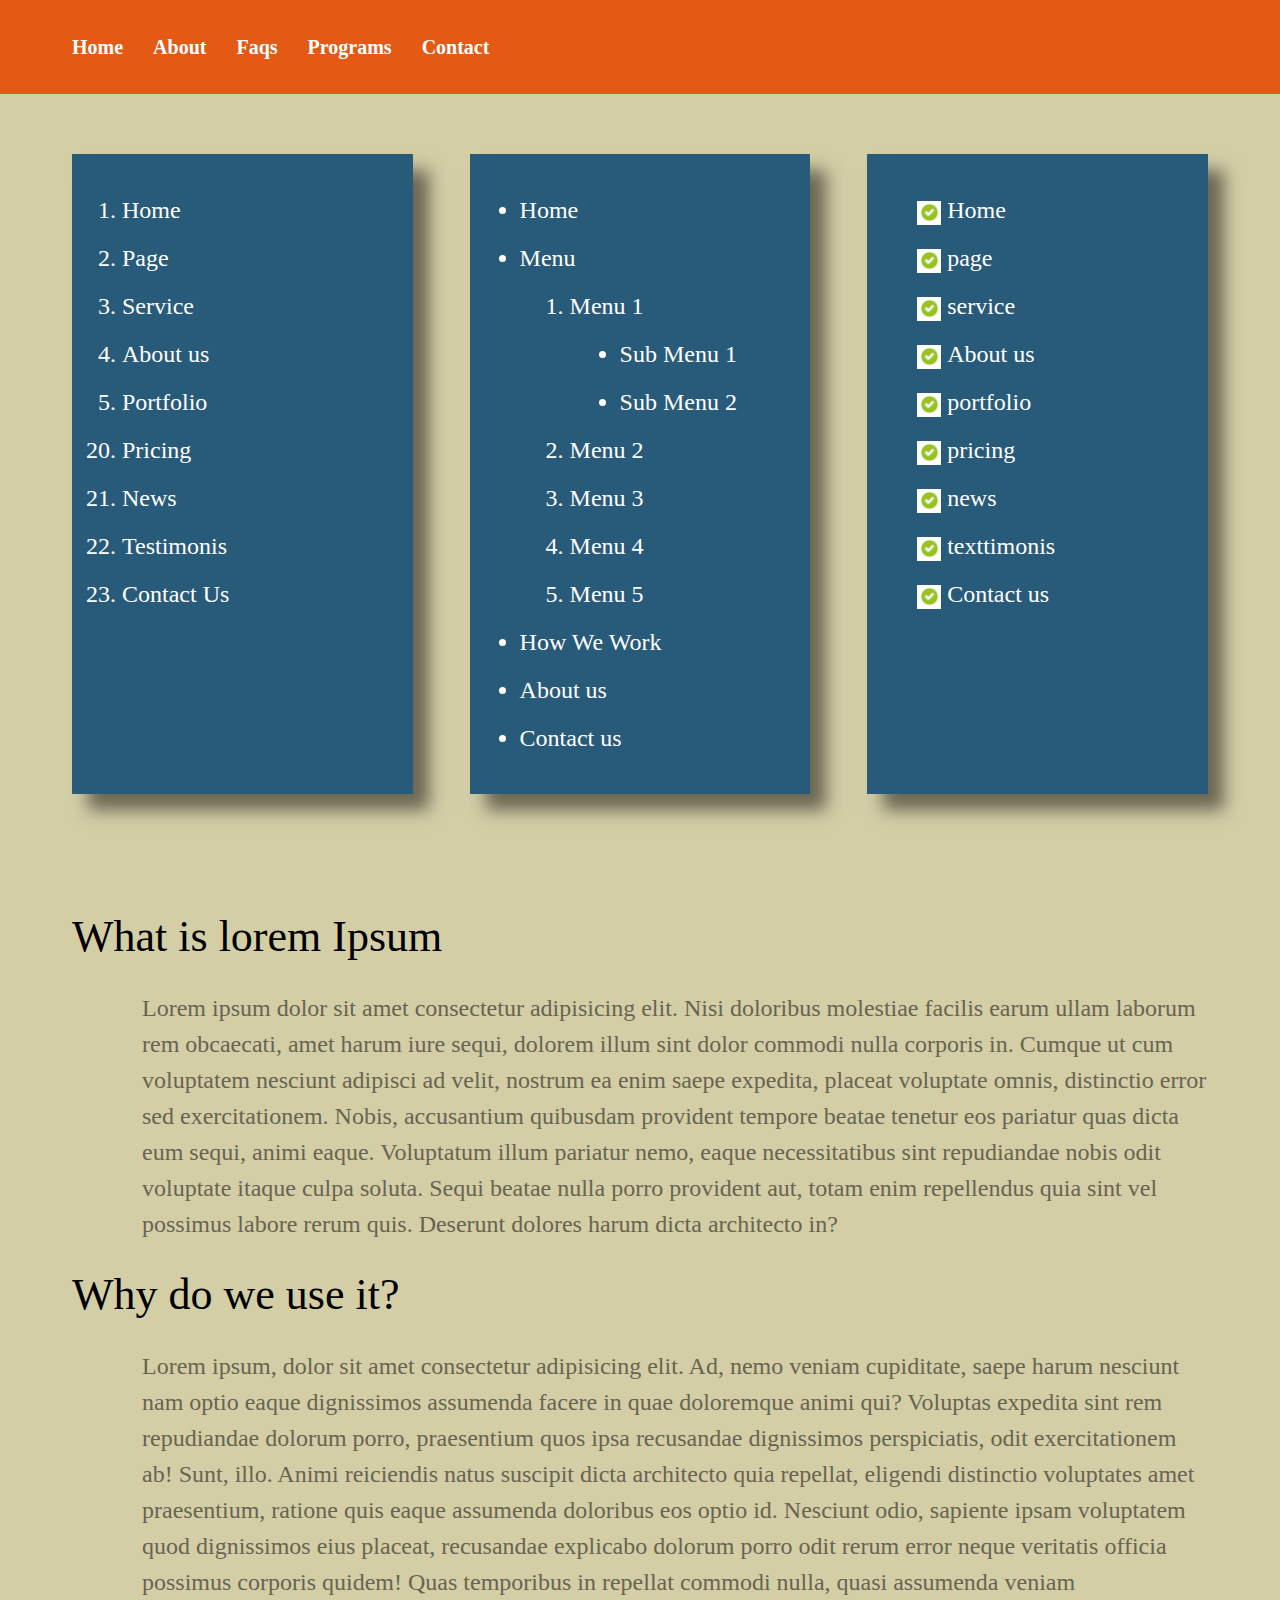
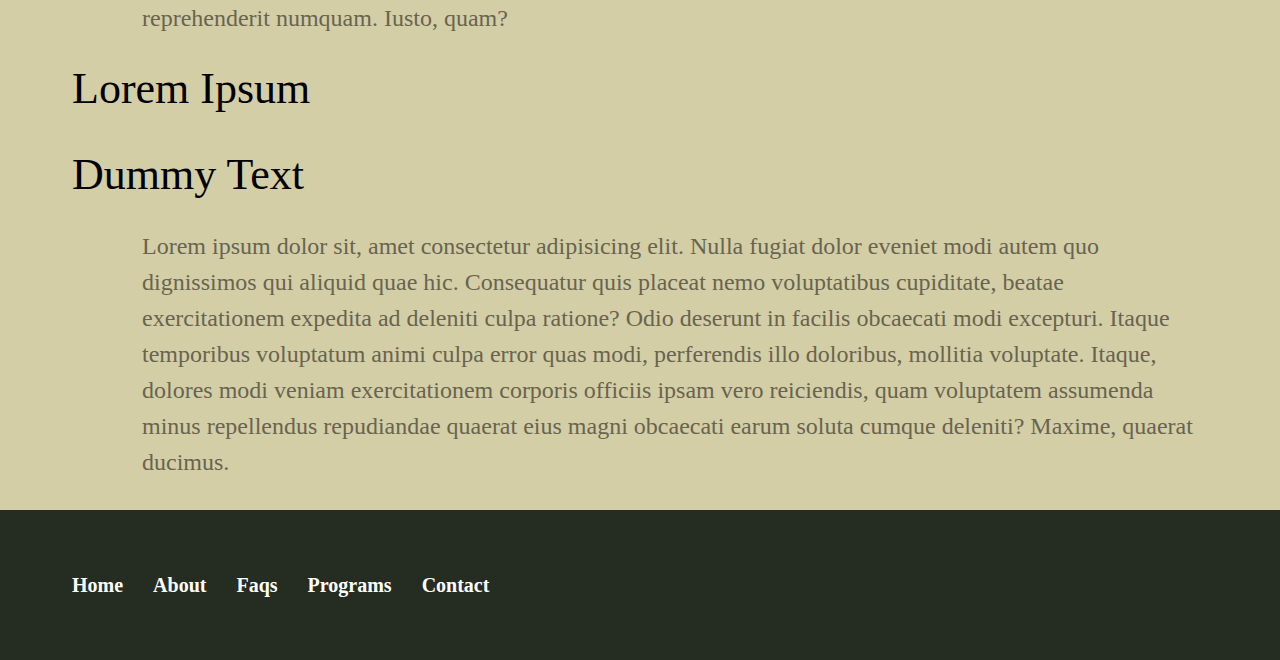
<file: block-BHaaby/index.html>
<!DOCTYPE html>
<html lang="en">
    <head>
        <meta charset="UTF-8">
        <meta name="viewport" content="width=device-width, initial-scale=1.0">
        <title>Assignment 1 | list</title>
        <link rel="stylesheet" href="style.css">
    </head>
    <body>
        <header>
            <div class="container">
                <nav class="nav">
                    <ul class="flex">
                        <li><a href="#">Home</a></li>
                        <li><a href="#">About</a></li>
                        <li><a href="#">Faqs</a></li>
                        <li><a href="#">Programs</a></li>
                        <li><a href="#">Contact</a></li>
                    </ul>
                </nav>
            </div>
        </header>
        <main class="main">
            <section class="hero">
                <div class="container flex">
                    <ol class="menu">
                        <li>Home</li>
                        <li>Page</li>
                        <li>Service</li>
                        <li>About us</li>
                        <li>Portfolio</li>
                        <li value="20">Pricing</li>
                        <li>News</li>
                        <li>Testimonis</li>
                        <li>Contact Us</li>
                    </ol>
                    <ul class="menu">
                        <li>Home</li>
                        <li>Menu
                            <ol>
                                <li>Menu 1
                                    <ul class="sub-menu">
                                        <li>Sub Menu 1</li>
                                        <li>Sub Menu 2</li>
                                    </ul>
                                </li>
                                <li>Menu 2</li>
                                <li>Menu 3</li>
                                <li>Menu 4</li>
                                <li>Menu 5</li>
                            </ol>
                        </li>
                        <li>How We Work</li>
                        <li>About us</li>
                        <li>Contact us</li>
                    </ul>
                    <ul class="menu list-style-image">
                        <li>Home</li>
                        <li>page</li>
                        <li>service</li>
                        <li>About us</li>
                        <li>portfolio</li>
                        <li>pricing</li>
                        <li>news</li>
                        <li>texttimonis</li>
                        <li>Contact us</li>
                    </ul>
                </div>
            </section>
            <section class="section-dd">
                <div class="container">
                    <dl>
                        <dt>What is lorem Ipsum</dt>
                        <dd>Lorem ipsum dolor sit amet consectetur adipisicing elit. Nisi doloribus molestiae facilis earum ullam laborum rem obcaecati, amet harum iure sequi, dolorem illum sint dolor commodi nulla corporis in. Cumque ut cum voluptatem nesciunt adipisci ad velit, nostrum ea enim saepe expedita, placeat voluptate omnis, distinctio error sed exercitationem. Nobis, accusantium quibusdam provident tempore beatae tenetur eos pariatur quas dicta eum sequi, animi eaque. Voluptatum illum pariatur nemo, eaque necessitatibus sint repudiandae nobis odit voluptate itaque culpa soluta. Sequi beatae nulla porro provident aut, totam enim repellendus quia sint vel possimus labore rerum quis. Deserunt dolores harum dicta architecto in?</dd>
                        <dt>Why do we use it?</dt>
                        <dd>Lorem ipsum, dolor sit amet consectetur adipisicing elit. Ad, nemo veniam cupiditate, saepe harum nesciunt nam optio eaque dignissimos assumenda facere in quae doloremque animi qui? Voluptas expedita sint rem repudiandae dolorum porro, praesentium quos ipsa recusandae dignissimos perspiciatis, odit exercitationem ab! Sunt, illo. Animi reiciendis natus suscipit dicta architecto quia repellat, eligendi distinctio voluptates amet praesentium, ratione quis eaque assumenda doloribus eos optio id. Nesciunt odio, sapiente ipsam voluptatem quod dignissimos eius placeat, recusandae explicabo dolorum porro odit rerum error neque veritatis officia possimus corporis quidem! Quas temporibus in repellat commodi nulla, quasi assumenda veniam reprehenderit numquam. Iusto, quam?</dd>
                        <dt>Lorem Ipsum</dt>
                        <dt>Dummy Text</dt>
                        <dd>Lorem ipsum dolor sit, amet consectetur adipisicing elit. Nulla fugiat dolor eveniet modi autem quo dignissimos qui aliquid quae hic. Consequatur quis placeat nemo voluptatibus cupiditate, beatae exercitationem expedita ad deleniti culpa ratione? Odio deserunt in facilis obcaecati modi excepturi. Itaque temporibus voluptatum animi culpa error quas modi, perferendis illo doloribus, mollitia voluptate. Itaque, dolores modi veniam exercitationem corporis officiis ipsam vero reiciendis, quam voluptatem assumenda minus repellendus repudiandae quaerat eius magni obcaecati earum soluta cumque deleniti? Maxime, quaerat ducimus.</dd>
                    </dl>
                </div>
            </section>
        </main>
        <footer>
            <div class="container">
                <nav class="nav">
                    <ul class="flex">
                        <li><a href="#">Home</a></li>
                        <li><a href="#">About</a></li>
                        <li><a href="#">Faqs</a></li>
                        <li><a href="#">Programs</a></li>
                        <li><a href="#">Contact</a></li>
                    </ul>
                </nav>
            </div>
        </footer>
    </body>
</html>
</file>
<file: block-BHaaby/style.css>
html, body, div, span, applet, object, iframe,
h1, h2, h3, h4, h5, h6, p, blockquote, pre,
a, abbr, acronym, address, big, cite, code,
del, dfn, em, img, ins, kbd, q, s, samp,
small, strike, strong, sub, sup, tt, var,
b, u, i, center,
dl, dt, dd, ol, ul, li,
fieldset, form, label, legend,
table, caption, tbody, tfoot, thead, tr, th, td,
article, aside, canvas, details, embed, 
figure, figcaption, footer, header, hgroup, 
menu, nav, output, ruby, section, summary,
time, mark, audio, video {
	margin: 0;
	padding: 0;
	border: 0;
	font-size: 100%;
	font: inherit;
	vertical-align: baseline;
}
/* HTML5 display-role reset for older browsers */
article, aside, details, figcaption, figure, 
footer, header, hgroup, menu, nav, section {
	display: block;
}
body {
    line-height: 1.5;
    font-size: 16px;
}
ol, ul {
	list-style: none;
}
blockquote, q {
	quotes: none;
}
blockquote:before, blockquote:after,
q:before, q:after {
	content: '';
	content: none;
}
table {
	border-collapse: collapse;
	border-spacing: 0;
}
*{
    box-sizing: border-box;
    margin: 0;
    padding: 0;
}
.flex{
    display: flex;
    justify-content: flex-start;
    align-items: center;
}
.container{
    max-width: 1200px;
    margin:0 auto;
    padding: 0 32px;
}
header{
    padding: 32px 0;
    background-color: rgb(228,90,20);
}
.nav a{
    text-decoration: none;
    font-size: 20px;
    text-transform:capitalize;
    color:white ;
    font-weight: 600;
}
.nav li{
    margin-right: 30px;
}
/* main section */
.main{
    background-color: rgb(212,206,167);
}
.hero{
    padding: 60px 0;
}
.hero ol{
    list-style: decimal;
    padding-left: 50px;
}
.hero ul{
    list-style: disc;
    padding-left: 50px;
}
.hero .flex {
    justify-content: space-between;
    align-items: stretch;
}
.menu{
    background-color: #285a79;
    font-size: 24px;
    padding:32px 0;
    padding-left: 60px;
    color: white;
    width: 30%;
    box-shadow: 16px 16px 16px rgba(0, 0, 0, 0.5);

}
.menu li {
    line-height: 2;
}list-style-image
.hero .sub-menu{
    list-style: square;
}
.list-style-image li{
    background-image: url('[data-uri]');
    background-repeat: no-repeat;
    background-size: 24px;
    background-position: 0 15px;
    list-style: none;
    padding-left: 30px;
    
}
/* section text */
.section-dd{
    padding: 30px 0;
}
dt{
    font-size: 44px;
    font-weight: 500;
    margin: 20px 0;
}
dd{
    font-size: 24px;
    line-height: 1.5;
    margin-left: 70px;
    color: rgb(104,100,79);
}
/* footer */
footer{
    background-color: rgb(37,44,34);
    color: #fff;
    padding: 60px 0;
}
</file>
